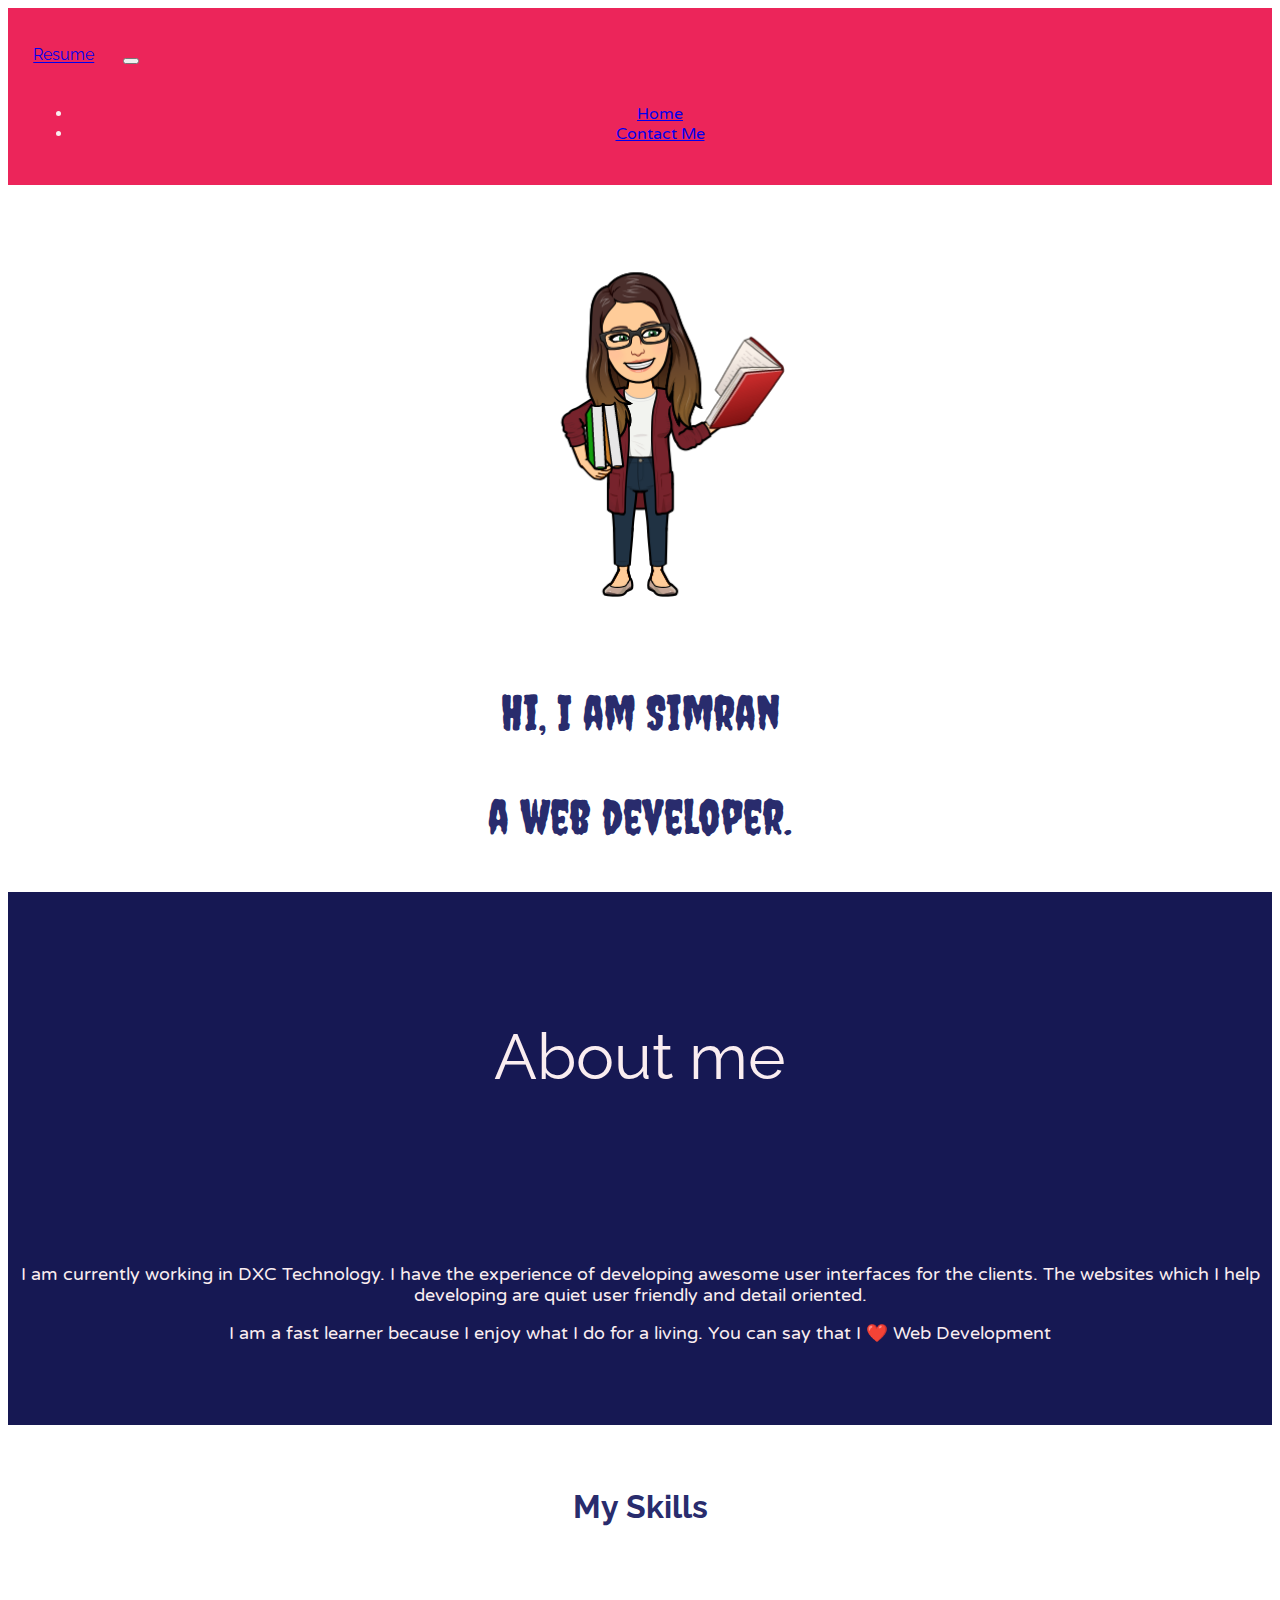
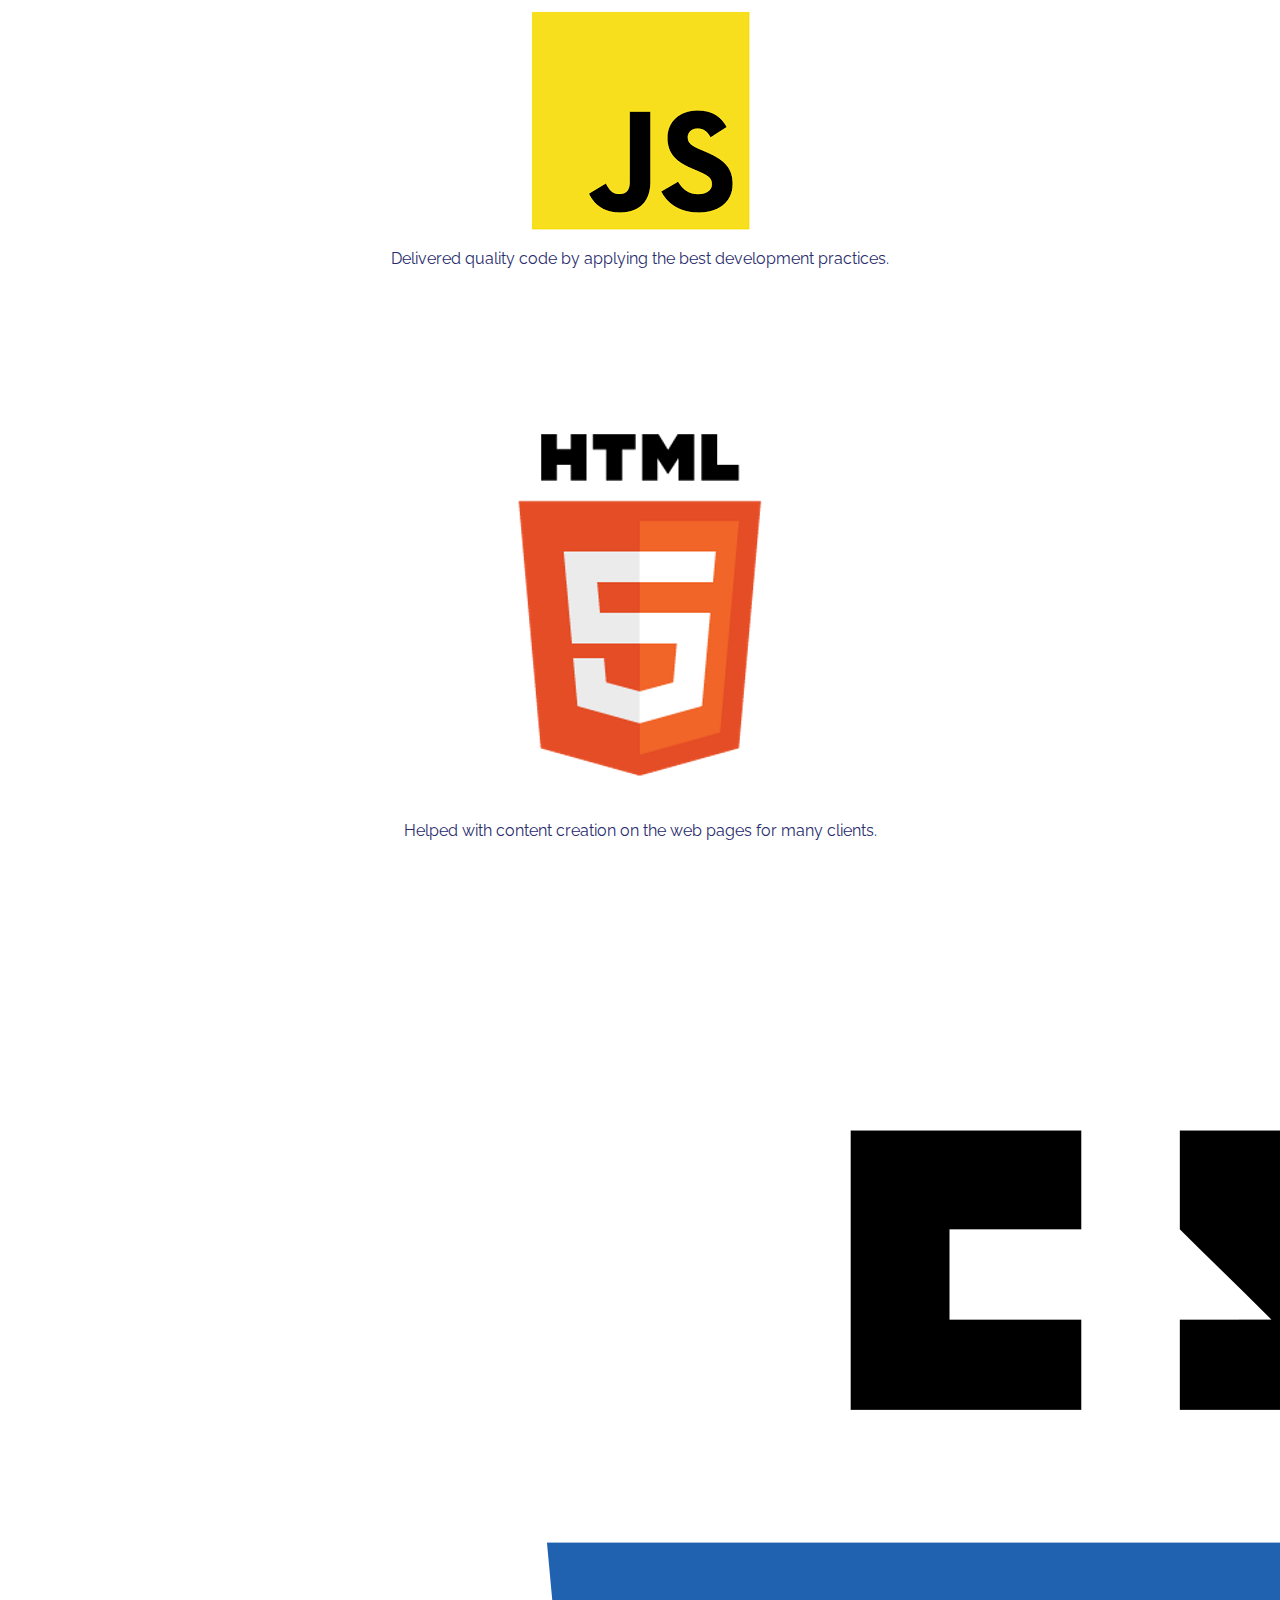
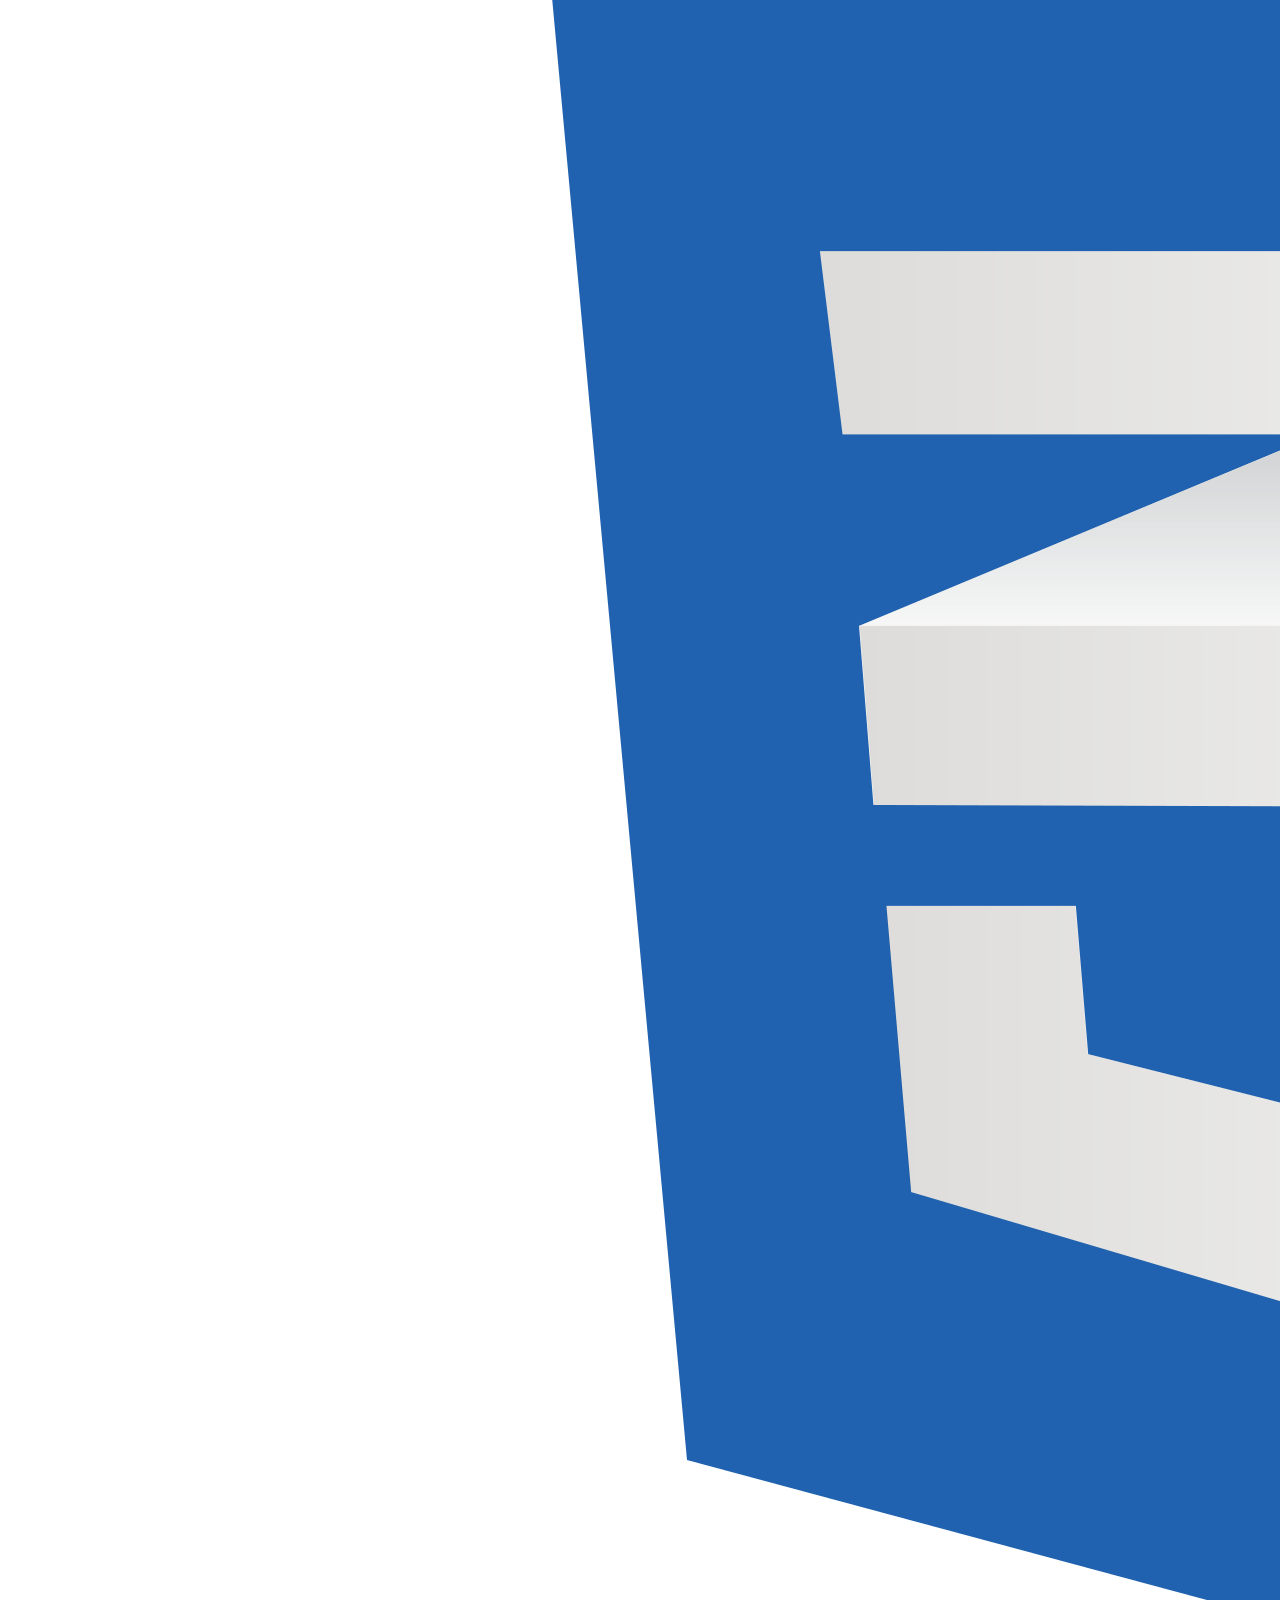
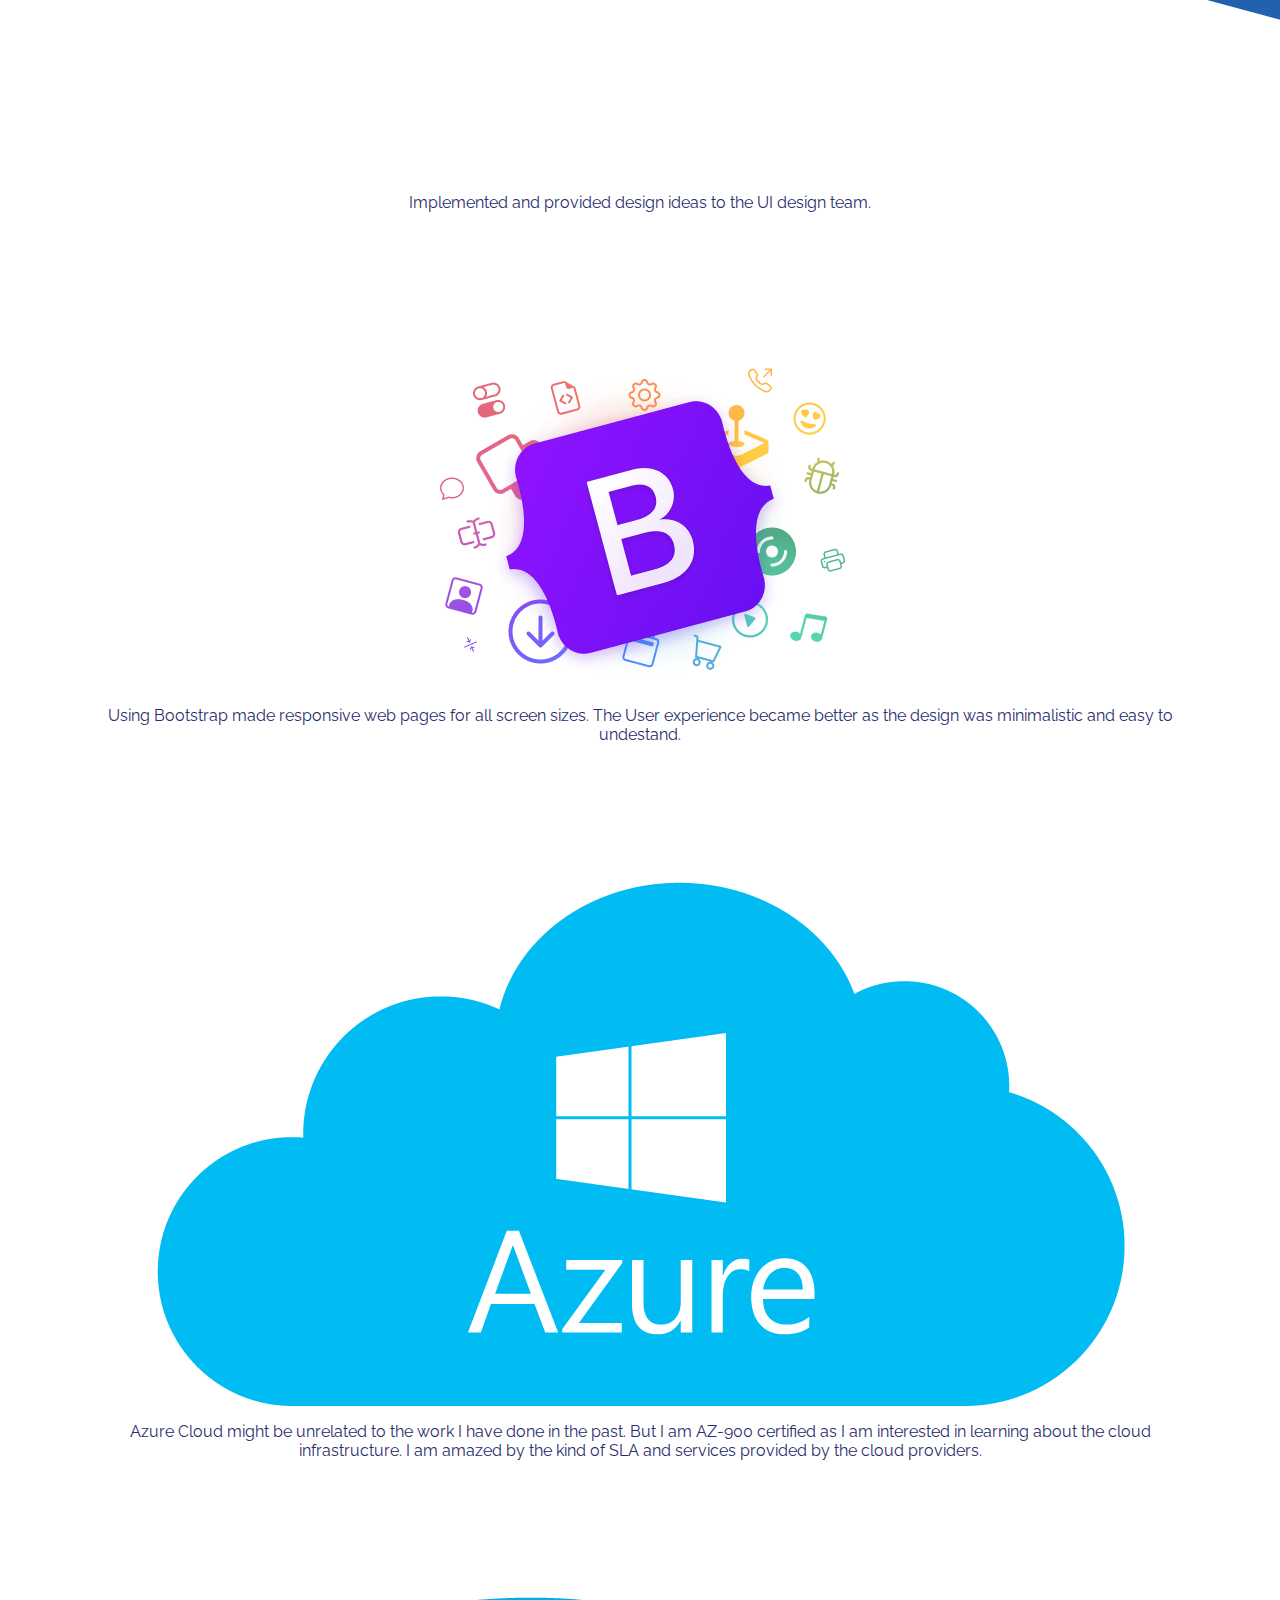
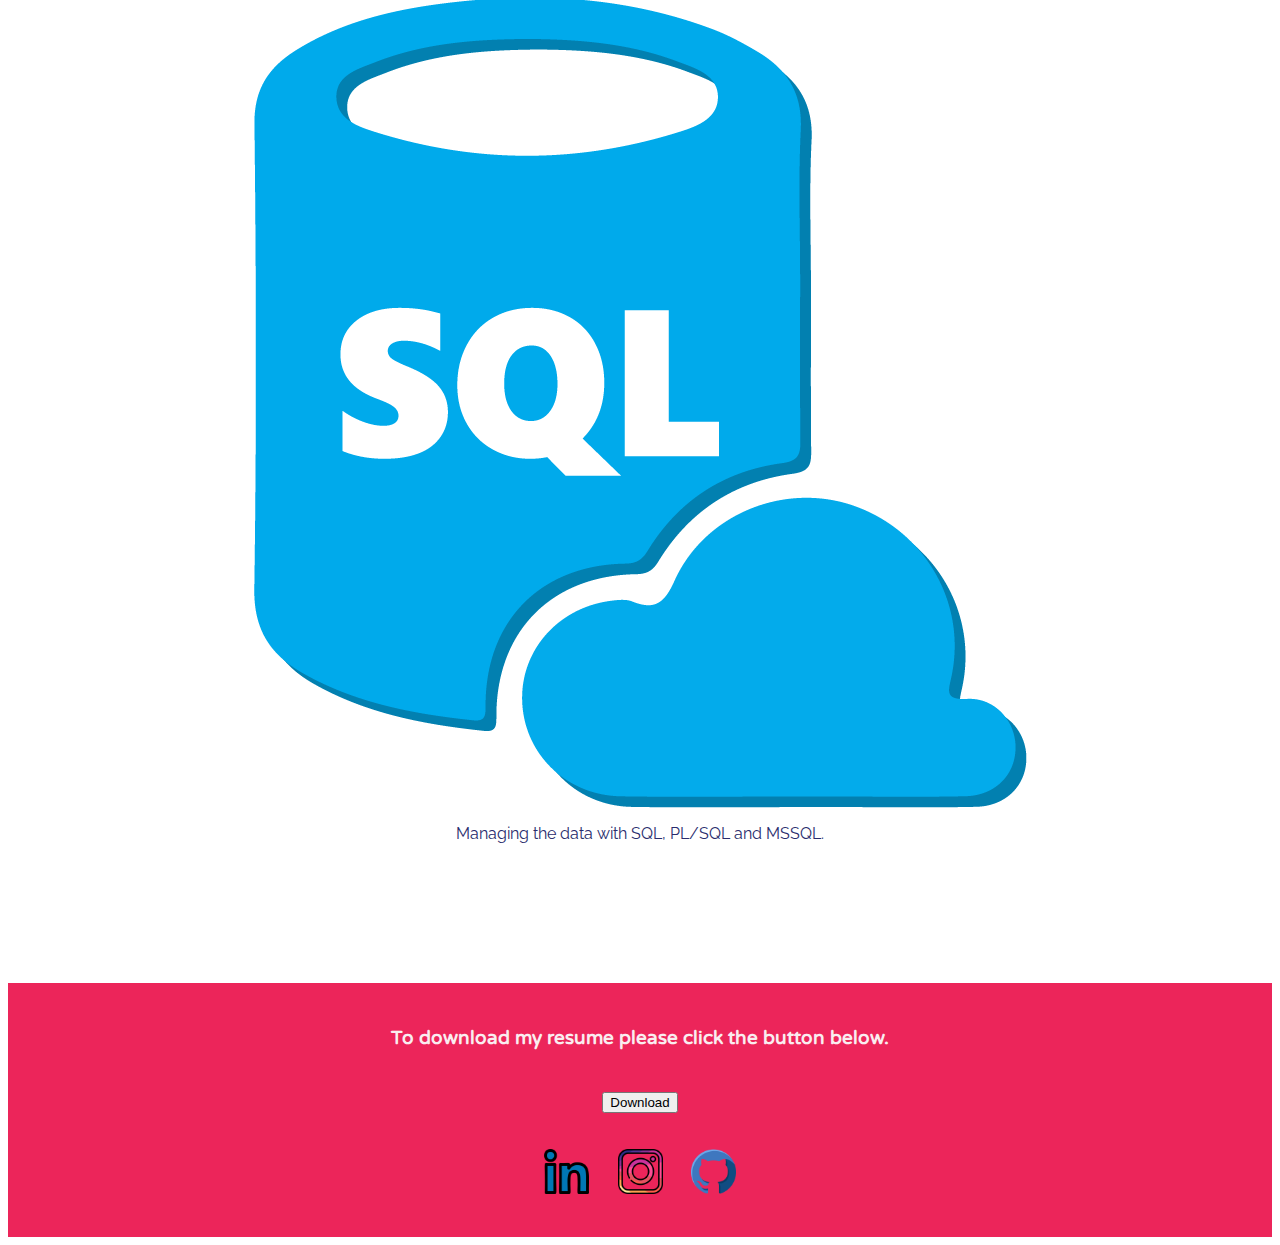
<file: index.html>
<html lang="en">

<head>
    <meta charset="UTF-8">
    <meta http-equiv="X-UA-Compatible" content="IE=edge">
    <meta name="viewport" content="width=device-width, initial-scale=1.0">

    <!-- bootstrap stylesheet link -->
    <link href="https://cdn.jsdelivr.net/npm/bootstrap@5.1.3/dist/css/bootstrap.min.css" rel="stylesheet" integrity="sha384-1BmE4kWBq78iYhFldvKuhfTAU6auU8tT94WrHftjDbrCEXSU1oBoqyl2QvZ6jIW3" crossorigin="anonymous">

    <!-- bootstrap js -->
    <script src="https://cdn.jsdelivr.net/npm/bootstrap@5.1.3/dist/js/bootstrap.bundle.min.js" integrity="sha384-ka7Sk0Gln4gmtz2MlQnikT1wXgYsOg+OMhuP+IlRH9sENBO0LRn5q+8nbTov4+1p" crossorigin="anonymous"></script>

    <!-- link to google fonts -->
    <link rel="preconnect" href="https://fonts.googleapis.com">
    <link rel="preconnect" href="https://fonts.gstatic.com" crossorigin>
    <link href="https://fonts.googleapis.com/css2?family=Creepster&display=swap" rel="stylesheet">
    <link href="https://fonts.googleapis.com/css2?family=Raleway:wght@800&family=Varela+Round&display=swap" rel="stylesheet">


    <!-- //link for my css -->
    <link rel="stylesheet" href="stylesheets/styles.css">
    <title>Document</title>
</head>

<body>
    <section id="title">

        <nav class="navbar navbar-expand-lg navbar-dark">
            <div class="container-fluid">
                <a class="navbar-brand" href="#">Resume</a>
                <button class="navbar-toggler" type="button" data-bs-toggle="collapse" data-bs-target="#navbarNav" aria-controls="navbarNav" aria-expanded="false" aria-label="Toggle navigation">
                <span class="navbar-toggler-icon"></span>
              </button>
                <div class="collapse navbar-collapse" id="navbarNav">
                    <ul class="navbar-nav">
                        <li class="nav-item">
                            <a class="nav-link active" aria-current="page" href="index.html">Home</a>
                        </li>
                        <li class="nav-item">
                            <a class="nav-link" href="contact.html">Contact Me</a>
                        </li>
                    </ul>
                </div>
            </div>
        </nav>

    </section>

    <section id="top-container">
        <div class="picture">
            <div class="col-lg-12">
                <img class="mydp" src="images/dp.jpg" alt="">
                <p>Hi, I am Simran</p>
                <p>a web developer.</p>
            </div>
        </div>
    </section>

    <section id="middle-container">
        <div class="container-fluid">
            <div class="row">
                <div class="about-me col-lg-6 col-sm-12">
                    <p>About me</p>
                </div>
                <div class="about-me-details col-lg-6 col-sm-12">
                    <p>I am currently working in DXC Technology. I have the experience of developing awesome user interfaces for the clients. The websites which I help developing are quiet user friendly and detail oriented.</p>
                    <p>I am a fast learner because I enjoy what I do for a living. You can say that I ❤️ Web Development</p>
                </div>
            </div>

            <section id="skills">
                <h1>My Skills</h1>

                <!--bootstrap cards-->
                <div class="row ">
                    <div class="skills-column col-lg-4 col-md-6">
                        <div class="card">
                            <img src="images/js.png" class="card-img-top" alt="...">
                            <div class="card-body">
                                <p class="card-text">Delivered quality code by applying the best development practices.</p>
                            </div>
                        </div>
                    </div>

                    <div class="skills-column col-lg-4 col-md-6">
                        <div class="card">
                            <img src="images/html.png" class="card-img-top" alt="...">
                            <div class="card-body">
                                <p class="card-text">Helped with content creation on the web pages for many clients.</p>
                            </div>
                        </div>
                    </div>

                    <div class="skills-column col-lg-4 col-md-6">
                        <div class="card">
                            <img src="images/css.png" class="card-img-top" alt="...">
                            <div class="card-body">
                                <p class="card-text">Implemented and provided design ideas to the UI design team.</p>
                            </div>
                        </div>
                    </div>


                    <div class="skills-column col-lg-4 col-md-6">
                        <div class="card">
                            <img src="images/BS.png" class="card-img-top" alt="...">
                            <div class="card-body">
                                <p class="card-text">Using Bootstrap made responsive web pages for all screen sizes. The User experience became better as the design was minimalistic and easy to undestand.</p>
                            </div>
                        </div>
                    </div>


                    <div class="skills-column col-lg-4 col-md-6">
                        <div class="card">
                            <img src="images/azure.png" class="card-img-top" alt="...">
                            <div class="card-body">
                                <p class="card-text">Azure Cloud might be unrelated to the work I have done in the past. But I am AZ-900 certified as I am interested in learning about the cloud infrastructure. I am amazed by the kind of SLA and services provided by the cloud
                                    providers.
                                </p>
                            </div>
                        </div>
                    </div>

                    <div class="skills-column col-lg-4 col-md-6">
                        <div class="card">
                            <img src="images/sql.png" class="card-img-top" alt="...">
                            <div class="card-body">
                                <p class="card-text">Managing the data with SQL, PL/SQL and MSSQL.</p>
                            </div>
                        </div>
                    </div>
                </div>
        </div>


        </section>

        <section id="bottom-container">
            <div class="download-resume">
                <h3>To download my resume please click the button below.</h3>
                <button onclick="window.open('https://drive.google.com/file/d/1o8G34BynRug4rBwYofDuEJU1fvTpVtyv/view?usp=sharing')" type="button" class="btn btn-light btn-lg">Download</button>
            </div>

            <img onclick="window.open('https://www.linkedin.com/in/simran-saini-11858b160')" class="social" src="images/linkedin.png" alt="linkedin img">
            <img onclick="window.open('https://www.instagram.com/__simrran_')" class="social" src="images/instaram1.png" alt="insta img">
            <img onclick="window.open('https://github.com/simransaini207')" class="social" src="images/github.png" alt="twitter img">
        </section>

</body>

</html>
</file>
<file: stylesheets/styles.css>
/* Navigation bar css */

#title {
    background-color: #EC255A;
    color: #FAEDF0;
    padding: 2%;
}

.navbar-brand {
    font-family: 'Raleway', sans-serif;
}

.navbar-nav {
    text-align: center;
    font-family: 'Varela Round', sans-serif;
}


/* dp css */

.picture {
    text-align: center;
    font-family: 'Creepster', cursive;
    font-size: 300%;
    color: #292C6D;
}

.mydp {
    margin: 2% 0% 2%;
    padding: 0%;
    width: 400px;
    border-radius: 40%;
}


/* about me */

.about-me {
    background-color: #161853;
    color: #FAEDF0;
    margin: 0%;
    padding: 5% 0 2%;
    text-align: center;
    font-family: 'Raleway', sans-serif;
    font-size: 400%;
}

.about-me-details {
    background-color: #161853;
    color: #FAEDF0;
    padding: 5% 0% 5% 0%;
    margin: 0%;
    text-align: center;
    font-size: 110%;
    font-family: 'Varela Round', sans-serif;
}


/* .card {
    width: 20%;
} */

#skills {
    text-align: center;
    margin: 5% 2%;
    font-family: 'Raleway', sans-serif;
    color: #292C6D;
}

.skills-column {
    padding: 5%;
}

@media only screen and (max-width: 786px) {
    .skills-column {
        padding: 5% 15% 2% 15%;
    }
}

#bottom-container {
    background-color: #EC255A;
    color: #FAEDF0;
    padding: 2%;
    text-align: center;
    font-family: 'Varela Round', sans-serif;
}

button {
    margin: 2%;
}

.social {
    width: 45px;
    margin: 1%;
}


/* font-family: 'Raleway', sans-serif;
font-family: 'Varela Round', sans-serif; 
font-family: 'Creepster', cursive; */
</file>
